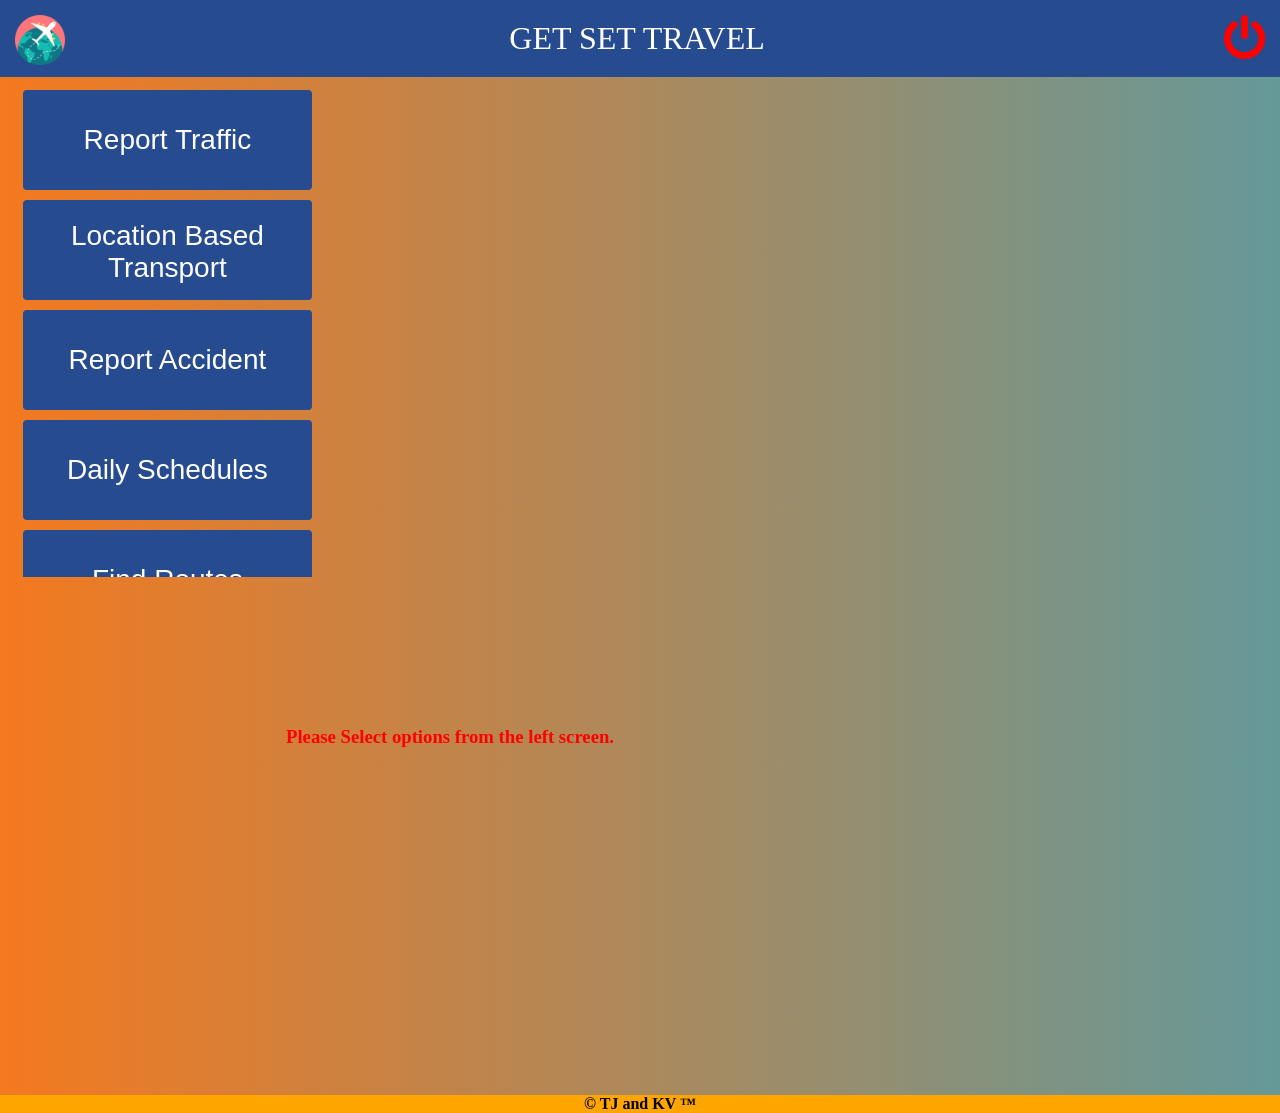
<file: index.html>
<!DOCTYPE html>
<html lang="en">
<head>
    <meta charset ="UTF-8">
    <meta name = "viewport" content="width=device-width, initial-scale=1.0">
    <meta http-equiv = "X-UA-Compatible" content="ie=edge">
    <link rel="stylesheet" href="index_style.css">
    <link rel="stylesheet" href="https://cdnjs.cloudflare.com/ajax/libs/font-awesome/4.7.0/css/font-awesome.min.css">
    <title>GetSetTravel</title>
    <link rel="icon" href="travel.png">

</head>
<body>
    <div id = "heading">
        <img src="travel.png" alt="icon" style="float: left; height:50px; width:50px; padding-left: 15px; padding-top: 15px">
        <h1>Get Set Travel </h1>
        <!-- <button id = "logout">LOGOUT</button> -->
        <a href = "LoginPage/index.html"><i class="fa fa-power-off" style="font-size:48px;color:red; float: right; padding: 15px;" ></i></a>

    </div>
    
    <iframe id ="menuframe" name="menu_frame" height="500px" width="320px"src="menu.html" frameborder="0"></iframe>
    <iframe id = "mainframe" name="iframe_a" height="500px" width="900px" src="main.html" frameborder="0" style="padding-top: 10px;"></iframe>
    <h4 style="margin: 0; padding:0;margin-bottom: 0;">&copy; TJ and KV &trade;</h4>
</body>
</html>
</file>
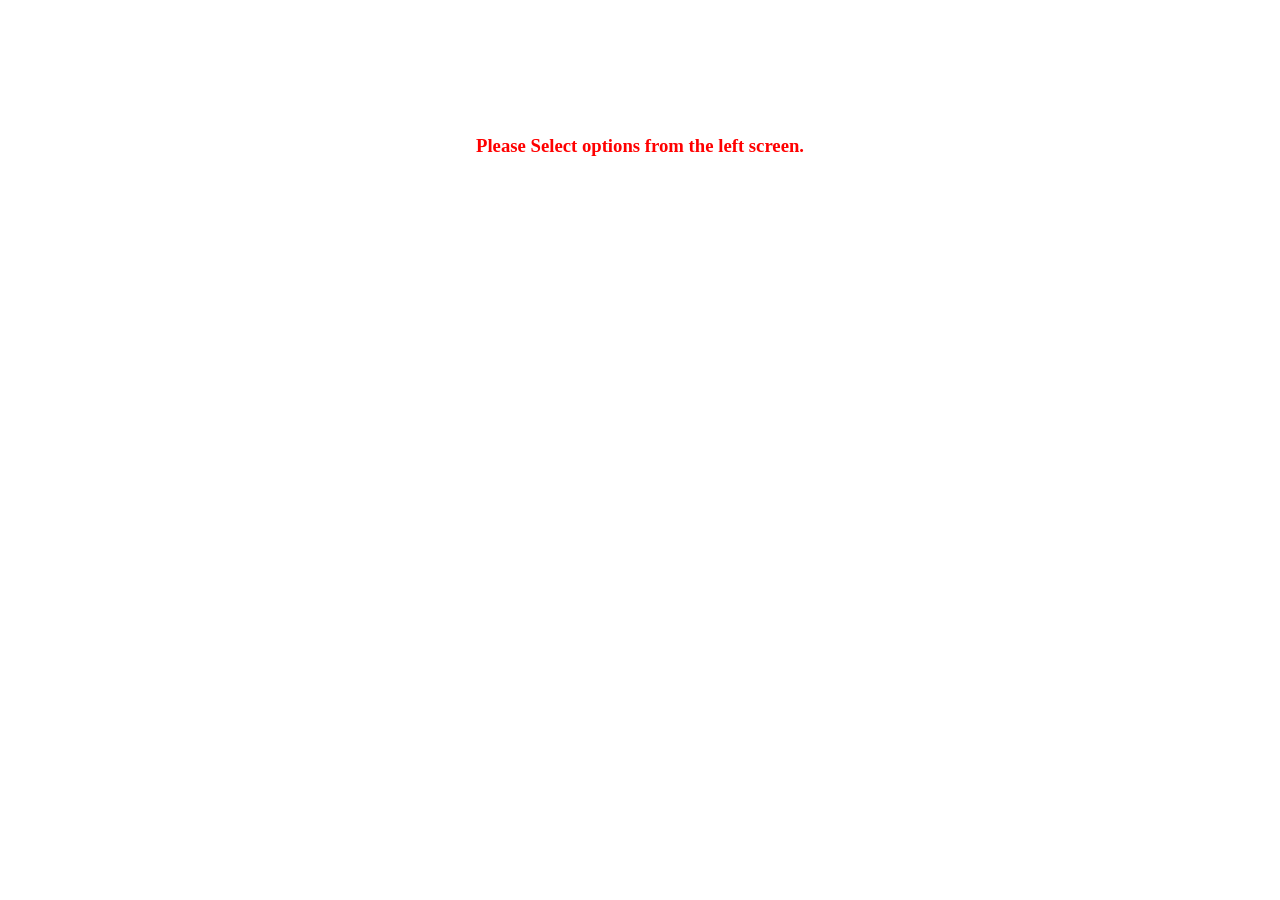
<file: main.html>
<!DOCTYPE html>
<html lang="en">
<head>
    <meta charset="UTF-8">
    <meta name="viewport" content="width=device-width, initial-scale=1.0">
    <meta http-equiv="X-UA-Compatible" content="ie=edge">
    <style>
            h3 {
                text-align: center;
                margin-top: 50px;
                padding-top: 85px;
                color: red;
            }
            
        </style>
    <title>Document</title>
</head>
<body>
    <h3>Please Select options from the left screen.</h3>
</body>
</html>
</file>
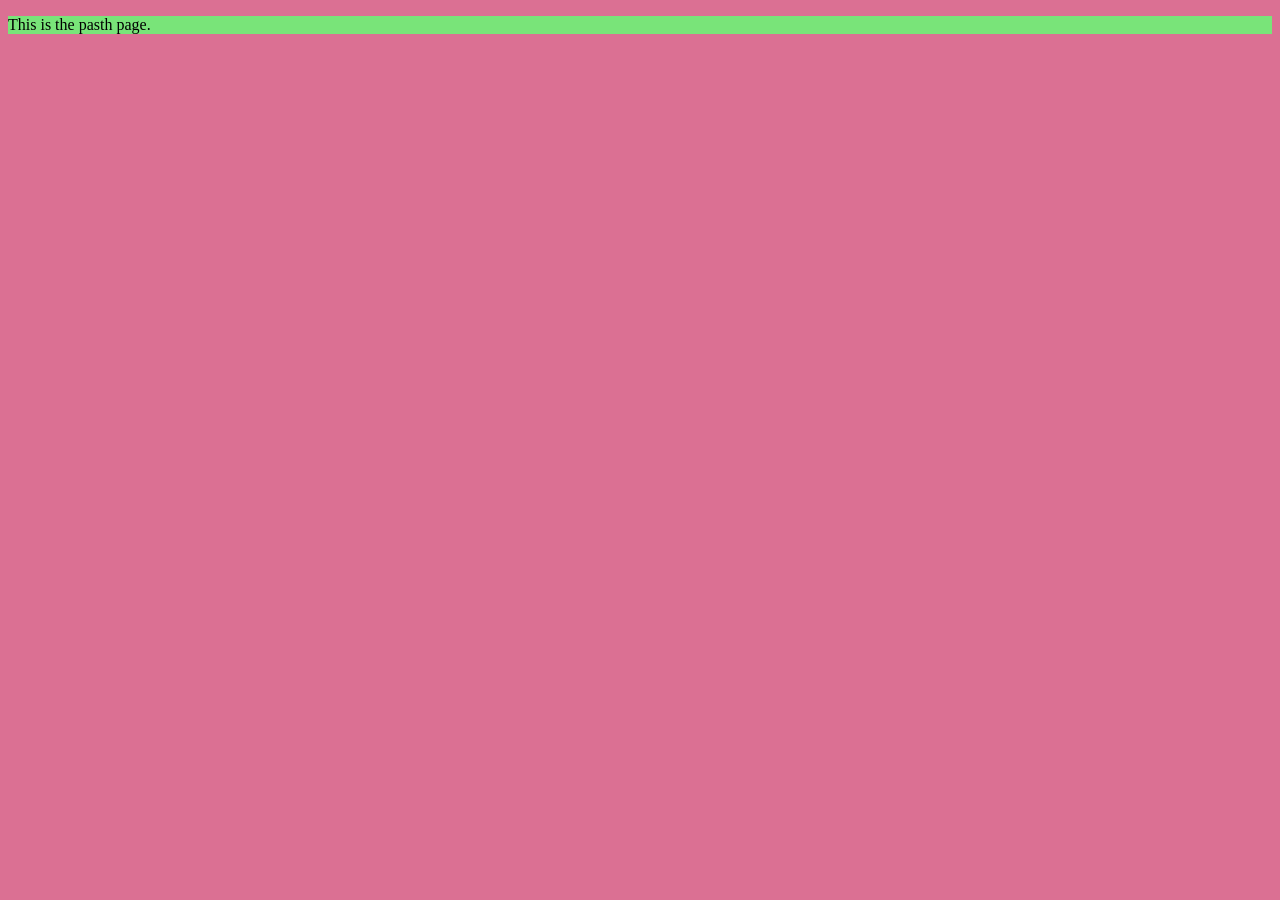
<file: path.html>
<!DOCTYPE html>
<html lang="en">
<head>
    <meta charset="UTF-8">
    <meta name="viewport" content="width=device-width, initial-scale=1.0">
    <meta http-equiv="X-UA-Compatible" content="ie=edge">
    <style>
            p {
                background: rgb(121, 228, 121);
            }
            body{
                background:palevioletred;
            }
        
        </style>
    <title>Document</title>
</head>
<body>
    <p>This is the pasth page.</p>
</body>
</html>
</file>
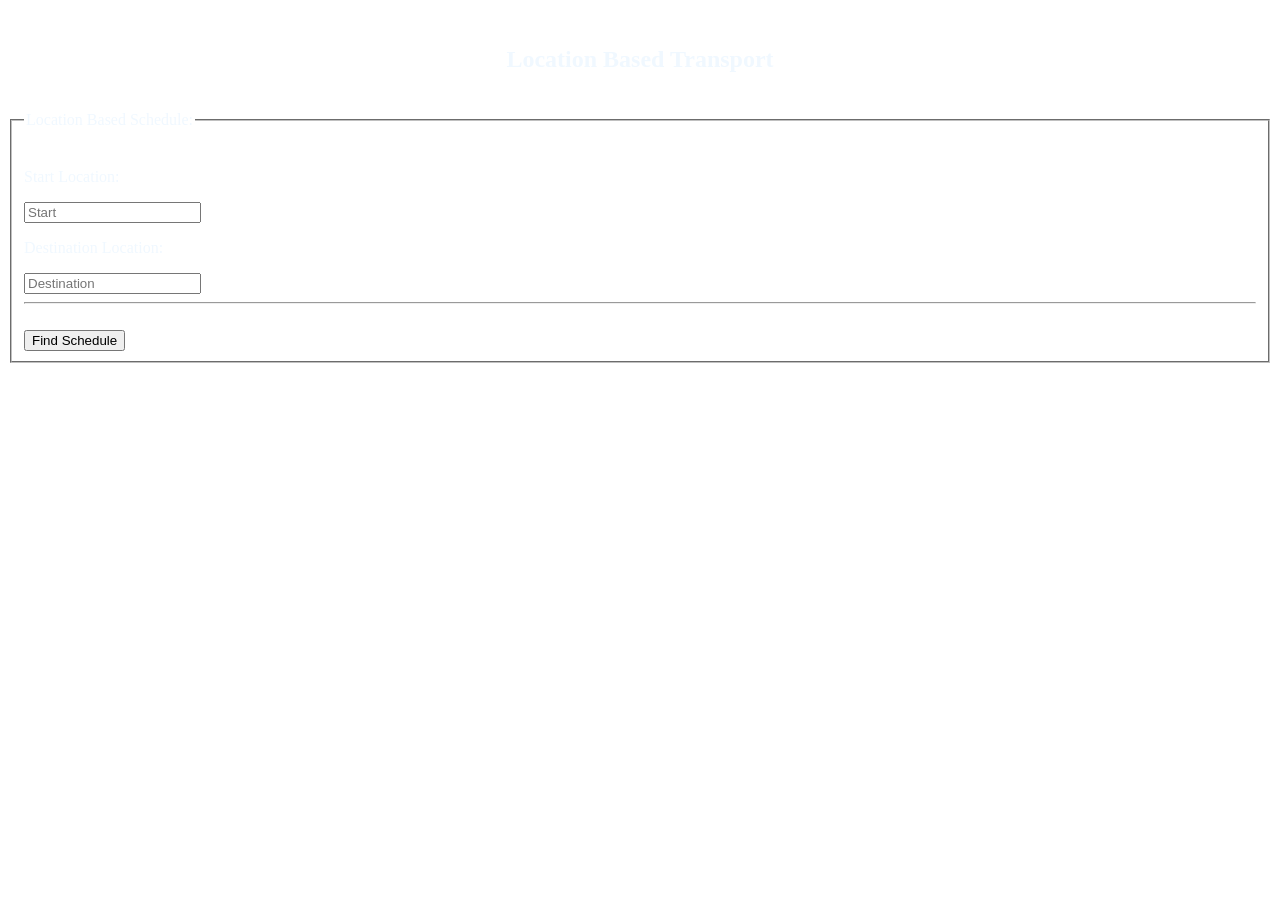
<file: LocationBasedTransport/locationBased.html>
<!DOCTYPE html>
<html lang="en">
<head>
    <meta charset="UTF-8">
    <meta name="viewport" content="width=device-width, initial-scale=1.0">
    <meta http-equiv="X-UA-Compatible" content="ie=edge">
    <title>Document</title>
    <style>
            .sty{
                color: aliceblue;
            }
            .container{
    width: 700px;
    margin: 5%;
    padding: 2%;
    height: 20%;
    background: white;
    border-radius: 25px;
    box-shadow: #f4791f;
}
h3{
    text-align: center;
}
     </style>
</head>
<body>
        <br>
        <h2 class="sty" style="text-align: center;">Location Based Transport</h2>
        <!-- <form > -->
            <br>
            <fieldset>
                <br>
                    <legend class="sty">Location Based Schedule:</legend>
                    <p class="sty">Start Location:</p>
                    <input id="start" type="text" name="start" placeholder="Start">
                    <br>
                    <p class="sty">Destination Location:</p>
                    <input id="end" type="text" name="destination" placeholder="Destination">
                    <br>
                    <hr>
                    <br>
                    <input id="report"class ="button" type="submit" value="Find Schedule">
            </fieldset>
    <script type="text/javascript" src ="locationbased.js"></script>
</body>
</html>
</file>
<file: index_style.css>
h1{
    height: 0%;
}
#heading{
    margin-top: 0px;
    margin: 0%;
    padding: 0%;
    background: #264b8f;
    text-align: center;
}
#heading h1{
    color: white;
    text-align: center;
    font-weight: normal;
    margin: 0;
    padding: 20px 0;
    background-color: #264b8f;
    text-transform: uppercase;
    display: inline-block;
}
#logout{
    float: right;
}
html{
    margin: 0px;
    padding: 0px;
}
body{
    padding: 0;
	margin: 0;
	background: -webkit-linear-gradient(to right, #f4791f, #659999);  /* Chrome 10-25, Safari 5.1-6 */
    background: linear-gradient(to right, #f4791f, #659999);

}
h4{
    background: orange;
    text-align: center;
}
h1{
    text-align: center;
    color: rgb(24, 17, 14);
}
#menuframe{
    margin-left: 10px;
}
#mainframe_{
    margin-left: 10px;
    margin-right: 10px;
}
</file>
